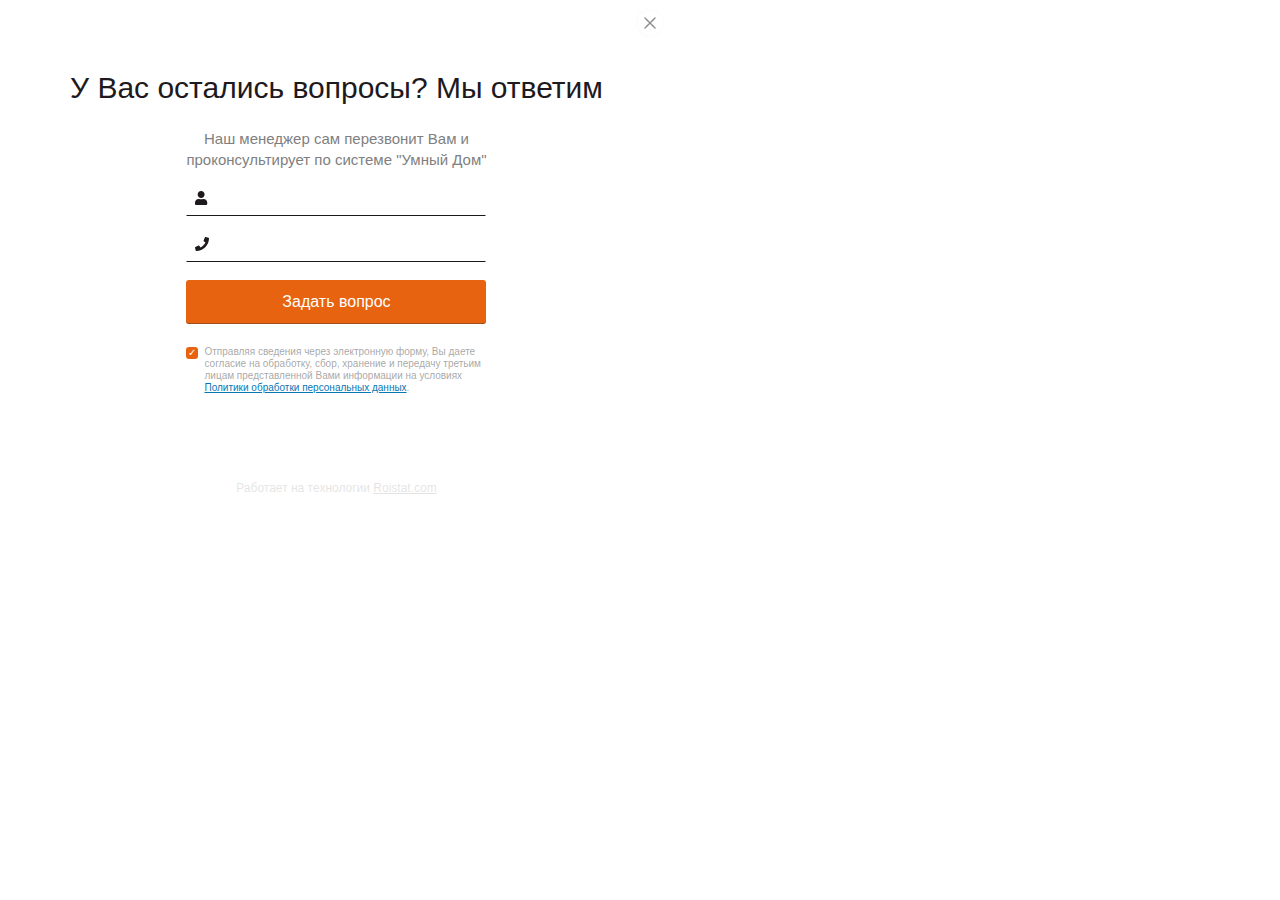
<file: widget.html>
<!DOCTYPE html>
<!-- saved from url=(0114)https://cloud.roistat.com/api/site/1.0/a170b43da1fc9f767fcd6bab695cf9af/leadhunter/script/1/widget?visit_id=128012 -->
<html lang="en"><head><meta http-equiv="Content-Type" content="text/html; charset=UTF-8">
  
  <script>
          window.__settings = {"templateId":2,"leadName":"","title":{"isEnabled":true,"text":"\u0423 \u0412\u0430\u0441 \u043e\u0441\u0442\u0430\u043b\u0438\u0441\u044c \u0432\u043e\u043f\u0440\u043e\u0441\u044b? \u041c\u044b \u043e\u0442\u0432\u0435\u0442\u0438\u043c","style":["text-align: center"," line-height: 38px"," color: rgb(30, 25, 28)"," font-size: 30px"]},"name":{"isEnabled":true,"isPlaceholderEnabled":true,"placeholder":"\u0412\u0430\u0448\u0435 \u0438\u043c\u044f","style":["border-radius: 3px"," color: rgb(30, 25, 28)"," background: rgb(255, 255, 255)"," border-width: 1px"," border-color: rgb(30, 25, 28)"," width: 100%"]},"phone":{"isPlaceholderEnabled":true,"placeholder":"\u041d\u043e\u043c\u0435\u0440 \u0442\u0435\u043b\u0435\u0444\u043e\u043d\u0430","isMaskEnabled":false,"mask":"+7(XXX)XXX-XX-XX","style":["border-radius: 3px"," color: rgb(30, 25, 28)"," background: rgb(255, 255, 255)"," border-width: 1px"," border-color: rgb(30, 25, 28)"," width: 100%"],"isEnabled":true,"isRequired":true},"email":{"isEnabled":false,"placeholder":"\u0412\u0430\u0448\u0430 \u044d\u043b\u0435\u043a\u0442\u0440\u043e\u043d\u043d\u0430\u044f \u043f\u043e\u0447\u0442\u0430","style":["border-radius: 3px"," color: rgb(30, 25, 28)"," background: rgb(255, 255, 255)"," border-width: 1px"," border-color: rgb(30, 25, 28)"," width: 100%"],"isRequired":false},"button":{"text":"\u0417\u0430\u0434\u0430\u0442\u044c \u0432\u043e\u043f\u0440\u043e\u0441","style":["border-radius: 3px"," width: 100%"," font-size: 16px"," height: 44px"," margin-top: 8px"," color: rgb(255, 255, 255)"," background: rgb(231, 99, 15)"]},"description":{"isEnabled":true,"text":"\u041d\u0430\u0448 \u043c\u0435\u043d\u0435\u0434\u0436\u0435\u0440 \u0441\u0430\u043c \u043f\u0435\u0440\u0435\u0437\u0432\u043e\u043d\u0438\u0442 \u0412\u0430\u043c \u0438 \u043f\u0440\u043e\u043a\u043e\u043d\u0441\u0443\u043b\u044c\u0442\u0438\u0440\u0443\u0435\u0442 \u043f\u043e \u0441\u0438\u0441\u0442\u0435\u043c\u0435 \"\u0423\u043c\u043d\u044b\u0439 \u0414\u043e\u043c\"","style":["text-align: center"," line-height: 20px"," color: rgb(127, 127, 127)"," font-size: 15px"," margin: 10px auto"," width: 320px"]},"thankYouPage":{"isEnabled":false,"text":"\u0421\u043f\u0430\u0441\u0438\u0431\u043e! \u041c\u044b \u0441\u0432\u044f\u0436\u0435\u043c\u0441\u044f \u0441 \u0412\u0430\u043c\u0438 \u0432 \u0431\u043b\u0438\u0436\u0430\u0439\u0448\u0435\u0435 \u0432\u0440\u0435\u043c\u044f","style":[]},"minimumTime":{"isEnabled":false,"time":10},"autoShowTime":{"isEnabled":false,"time":0},"privacyPolicy":{"isEnabled":true,"isRoistatPolicyUsed":true,"link":"","companyName":"\u041e\u041e\u041e \u041b\u0418\u0418\u0421 \u0418\u043d\u0436\u0435\u043d\u0435\u0440\u043d\u044b\u0435 \u0440\u0435\u0448\u0435\u043d\u0438\u044f","isNeedExplicitAgreement":false},"pulsator":{"isEnabled":true,"style":{"button":{"background":"rgba(238, 113, 25, 1.0)","color":"#ffffff"},"position":"bottomRight"}},"form":{"style":[],"source":"","position":"","isHorizontal":false},"iframe":{"style":[]},"main":{"style":["min-width: 460px"," background: rgb(255, 255, 255)"," padding: 70px"]},"footer":{"style":["background: rgb(255, 255, 255)"," color: rgb(153, 153, 153)"," line-height: 48px"," height: 48px"," text-align: center"]},"material":{"isEnabled":true},"rounding":{"isEnabled":false},"decoration":{"isStretchParagraph":false,"hidePoweredBy":false,"isImageUploadEnabled":false,"privacyPolicyAgreementEnabled":true},"markers":{"materialEnabled":true,"isStretchParagraph":false,"roundingEnabled":false},"image":[],"scriptId":1,"showsLimit":0,"targetPagesList":{"isEnabled":true,"pages":["https:\/\/simplehome.liis.su\/"]},"deviceGroups":["desktop","tablet","mobile"]};
      window.__localizedText = {"branding":{"ru":"\u0420\u0430\u0431\u043e\u0442\u0430\u0435\u0442 \u043d\u0430 \u0442\u0435\u0445\u043d\u043e\u043b\u043e\u0433\u0438\u0438 <a href=\"https:\/\/roistat.com\/features\/lead-hunter?rs=leadhunter_simplehome.liis.su_a170b43da1fc9f767fcd6bab695cf9af\" target=\"_blank\">Roistat.com<\/a>","en":"Powered by technology <a href=\"https:\/\/roistat.com\/features\/lead-hunter?rs=leadhunter_simplehome.liis.su_a170b43da1fc9f767fcd6bab695cf9af\" target=\"_blank\"><a href=\"https:\/\/roistat.com\/features\/lead-hunter?rs=leadhunter_simplehome.liis.su_a170b43da1fc9f767fcd6bab695cf9af\" target=\"_blank\">Roistat.com<\/a>"},"agreement":{"ru":"\u041e\u0442\u043f\u0440\u0430\u0432\u043b\u044f\u044f \u0441\u0432\u0435\u0434\u0435\u043d\u0438\u044f \u0447\u0435\u0440\u0435\u0437 \u044d\u043b\u0435\u043a\u0442\u0440\u043e\u043d\u043d\u0443\u044e \u0444\u043e\u0440\u043c\u0443, \u0412\u044b \u0434\u0430\u0435\u0442\u0435 \u0441\u043e\u0433\u043b\u0430\u0441\u0438\u0435 \u043d\u0430 \u043e\u0431\u0440\u0430\u0431\u043e\u0442\u043a\u0443, \u0441\u0431\u043e\u0440, \u0445\u0440\u0430\u043d\u0435\u043d\u0438\u0435 \u0438 \u043f\u0435\u0440\u0435\u0434\u0430\u0447\u0443 \u0442\u0440\u0435\u0442\u044c\u0438\u043c \u043b\u0438\u0446\u0430\u043c \u043f\u0440\u0435\u0434\u0441\u0442\u0430\u0432\u043b\u0435\u043d\u043d\u043e\u0439 \u0412\u0430\u043c\u0438 \u0438\u043d\u0444\u043e\u0440\u043c\u0430\u0446\u0438\u0438 \u043d\u0430 \u0443\u0441\u043b\u043e\u0432\u0438\u044f\u0445 <a href target=\"_blank\" class=\"i-lh-agreement-link\">\u041f\u043e\u043b\u0438\u0442\u0438\u043a\u0438 \u043e\u0431\u0440\u0430\u0431\u043e\u0442\u043a\u0438 \u043f\u0435\u0440\u0441\u043e\u043d\u0430\u043b\u044c\u043d\u044b\u0445 \u0434\u0430\u043d\u043d\u044b\u0445<\/a>.","en":"By submitting this form I agree to the <a href target=\"_blank\" class=\"i-lh-agreement-link\">Privacy Policy<\/a>."}};
      window.__language = "ru";
      window.__isProjectOwnerInLeadHunterFieldEmailFocusGroup = Boolean() || false;
      </script>

  <style type="text/css">svg:not(:root).svg-inline--fa {
  overflow: visible;
}

.svg-inline--fa {
  display: inline-block;
  font-size: inherit;
  height: 1em;
  overflow: visible;
  vertical-align: -0.125em;
}
.svg-inline--fa.fa-lg {
  vertical-align: -0.225em;
}
.svg-inline--fa.fa-w-1 {
  width: 0.0625em;
}
.svg-inline--fa.fa-w-2 {
  width: 0.125em;
}
.svg-inline--fa.fa-w-3 {
  width: 0.1875em;
}
.svg-inline--fa.fa-w-4 {
  width: 0.25em;
}
.svg-inline--fa.fa-w-5 {
  width: 0.3125em;
}
.svg-inline--fa.fa-w-6 {
  width: 0.375em;
}
.svg-inline--fa.fa-w-7 {
  width: 0.4375em;
}
.svg-inline--fa.fa-w-8 {
  width: 0.5em;
}
.svg-inline--fa.fa-w-9 {
  width: 0.5625em;
}
.svg-inline--fa.fa-w-10 {
  width: 0.625em;
}
.svg-inline--fa.fa-w-11 {
  width: 0.6875em;
}
.svg-inline--fa.fa-w-12 {
  width: 0.75em;
}
.svg-inline--fa.fa-w-13 {
  width: 0.8125em;
}
.svg-inline--fa.fa-w-14 {
  width: 0.875em;
}
.svg-inline--fa.fa-w-15 {
  width: 0.9375em;
}
.svg-inline--fa.fa-w-16 {
  width: 1em;
}
.svg-inline--fa.fa-w-17 {
  width: 1.0625em;
}
.svg-inline--fa.fa-w-18 {
  width: 1.125em;
}
.svg-inline--fa.fa-w-19 {
  width: 1.1875em;
}
.svg-inline--fa.fa-w-20 {
  width: 1.25em;
}
.svg-inline--fa.fa-pull-left {
  margin-right: 0.3em;
  width: auto;
}
.svg-inline--fa.fa-pull-right {
  margin-left: 0.3em;
  width: auto;
}
.svg-inline--fa.fa-border {
  height: 1.5em;
}
.svg-inline--fa.fa-li {
  width: 2em;
}
.svg-inline--fa.fa-fw {
  width: 1.25em;
}

.fa-layers svg.svg-inline--fa {
  bottom: 0;
  left: 0;
  margin: auto;
  position: absolute;
  right: 0;
  top: 0;
}

.fa-layers {
  display: inline-block;
  height: 1em;
  position: relative;
  text-align: center;
  vertical-align: -0.125em;
  width: 1em;
}
.fa-layers svg.svg-inline--fa {
  -webkit-transform-origin: center center;
          transform-origin: center center;
}

.fa-layers-counter, .fa-layers-text {
  display: inline-block;
  position: absolute;
  text-align: center;
}

.fa-layers-text {
  left: 50%;
  top: 50%;
  -webkit-transform: translate(-50%, -50%);
          transform: translate(-50%, -50%);
  -webkit-transform-origin: center center;
          transform-origin: center center;
}

.fa-layers-counter {
  background-color: #ff253a;
  border-radius: 1em;
  -webkit-box-sizing: border-box;
          box-sizing: border-box;
  color: #fff;
  height: 1.5em;
  line-height: 1;
  max-width: 5em;
  min-width: 1.5em;
  overflow: hidden;
  padding: 0.25em;
  right: 0;
  text-overflow: ellipsis;
  top: 0;
  -webkit-transform: scale(0.25);
          transform: scale(0.25);
  -webkit-transform-origin: top right;
          transform-origin: top right;
}

.fa-layers-bottom-right {
  bottom: 0;
  right: 0;
  top: auto;
  -webkit-transform: scale(0.25);
          transform: scale(0.25);
  -webkit-transform-origin: bottom right;
          transform-origin: bottom right;
}

.fa-layers-bottom-left {
  bottom: 0;
  left: 0;
  right: auto;
  top: auto;
  -webkit-transform: scale(0.25);
          transform: scale(0.25);
  -webkit-transform-origin: bottom left;
          transform-origin: bottom left;
}

.fa-layers-top-right {
  right: 0;
  top: 0;
  -webkit-transform: scale(0.25);
          transform: scale(0.25);
  -webkit-transform-origin: top right;
          transform-origin: top right;
}

.fa-layers-top-left {
  left: 0;
  right: auto;
  top: 0;
  -webkit-transform: scale(0.25);
          transform: scale(0.25);
  -webkit-transform-origin: top left;
          transform-origin: top left;
}

.fa-lg {
  font-size: 1.3333333333em;
  line-height: 0.75em;
  vertical-align: -0.0667em;
}

.fa-xs {
  font-size: 0.75em;
}

.fa-sm {
  font-size: 0.875em;
}

.fa-1x {
  font-size: 1em;
}

.fa-2x {
  font-size: 2em;
}

.fa-3x {
  font-size: 3em;
}

.fa-4x {
  font-size: 4em;
}

.fa-5x {
  font-size: 5em;
}

.fa-6x {
  font-size: 6em;
}

.fa-7x {
  font-size: 7em;
}

.fa-8x {
  font-size: 8em;
}

.fa-9x {
  font-size: 9em;
}

.fa-10x {
  font-size: 10em;
}

.fa-fw {
  text-align: center;
  width: 1.25em;
}

.fa-ul {
  list-style-type: none;
  margin-left: 2.5em;
  padding-left: 0;
}
.fa-ul > li {
  position: relative;
}

.fa-li {
  left: -2em;
  position: absolute;
  text-align: center;
  width: 2em;
  line-height: inherit;
}

.fa-border {
  border: solid 0.08em #eee;
  border-radius: 0.1em;
  padding: 0.2em 0.25em 0.15em;
}

.fa-pull-left {
  float: left;
}

.fa-pull-right {
  float: right;
}

.fa.fa-pull-left,
.fas.fa-pull-left,
.far.fa-pull-left,
.fal.fa-pull-left,
.fab.fa-pull-left {
  margin-right: 0.3em;
}
.fa.fa-pull-right,
.fas.fa-pull-right,
.far.fa-pull-right,
.fal.fa-pull-right,
.fab.fa-pull-right {
  margin-left: 0.3em;
}

.fa-spin {
  -webkit-animation: fa-spin 2s infinite linear;
          animation: fa-spin 2s infinite linear;
}

.fa-pulse {
  -webkit-animation: fa-spin 1s infinite steps(8);
          animation: fa-spin 1s infinite steps(8);
}

@-webkit-keyframes fa-spin {
  0% {
    -webkit-transform: rotate(0deg);
            transform: rotate(0deg);
  }
  100% {
    -webkit-transform: rotate(360deg);
            transform: rotate(360deg);
  }
}

@keyframes fa-spin {
  0% {
    -webkit-transform: rotate(0deg);
            transform: rotate(0deg);
  }
  100% {
    -webkit-transform: rotate(360deg);
            transform: rotate(360deg);
  }
}
.fa-rotate-90 {
  -ms-filter: "progid:DXImageTransform.Microsoft.BasicImage(rotation=1)";
  -webkit-transform: rotate(90deg);
          transform: rotate(90deg);
}

.fa-rotate-180 {
  -ms-filter: "progid:DXImageTransform.Microsoft.BasicImage(rotation=2)";
  -webkit-transform: rotate(180deg);
          transform: rotate(180deg);
}

.fa-rotate-270 {
  -ms-filter: "progid:DXImageTransform.Microsoft.BasicImage(rotation=3)";
  -webkit-transform: rotate(270deg);
          transform: rotate(270deg);
}

.fa-flip-horizontal {
  -ms-filter: "progid:DXImageTransform.Microsoft.BasicImage(rotation=0, mirror=1)";
  -webkit-transform: scale(-1, 1);
          transform: scale(-1, 1);
}

.fa-flip-vertical {
  -ms-filter: "progid:DXImageTransform.Microsoft.BasicImage(rotation=2, mirror=1)";
  -webkit-transform: scale(1, -1);
          transform: scale(1, -1);
}

.fa-flip-both, .fa-flip-horizontal.fa-flip-vertical {
  -ms-filter: "progid:DXImageTransform.Microsoft.BasicImage(rotation=2, mirror=1)";
  -webkit-transform: scale(-1, -1);
          transform: scale(-1, -1);
}

:root .fa-rotate-90,
:root .fa-rotate-180,
:root .fa-rotate-270,
:root .fa-flip-horizontal,
:root .fa-flip-vertical,
:root .fa-flip-both {
  -webkit-filter: none;
          filter: none;
}

.fa-stack {
  display: inline-block;
  height: 2em;
  position: relative;
  width: 2.5em;
}

.fa-stack-1x,
.fa-stack-2x {
  bottom: 0;
  left: 0;
  margin: auto;
  position: absolute;
  right: 0;
  top: 0;
}

.svg-inline--fa.fa-stack-1x {
  height: 1em;
  width: 1.25em;
}
.svg-inline--fa.fa-stack-2x {
  height: 2em;
  width: 2.5em;
}

.fa-inverse {
  color: #fff;
}

.sr-only {
  border: 0;
  clip: rect(0, 0, 0, 0);
  height: 1px;
  margin: -1px;
  overflow: hidden;
  padding: 0;
  position: absolute;
  width: 1px;
}

.sr-only-focusable:active, .sr-only-focusable:focus {
  clip: auto;
  height: auto;
  margin: 0;
  overflow: visible;
  position: static;
  width: auto;
}

.svg-inline--fa .fa-primary {
  fill: var(--fa-primary-color, currentColor);
  opacity: 1;
  opacity: var(--fa-primary-opacity, 1);
}

.svg-inline--fa .fa-secondary {
  fill: var(--fa-secondary-color, currentColor);
  opacity: 0.4;
  opacity: var(--fa-secondary-opacity, 0.4);
}

.svg-inline--fa.fa-swap-opacity .fa-primary {
  opacity: 0.4;
  opacity: var(--fa-secondary-opacity, 0.4);
}

.svg-inline--fa.fa-swap-opacity .fa-secondary {
  opacity: 1;
  opacity: var(--fa-primary-opacity, 1);
}

.svg-inline--fa mask .fa-primary,
.svg-inline--fa mask .fa-secondary {
  fill: black;
}

.fad.fa-inverse {
  color: #fff;
}</style><link rel="prefetch" href="https://cloud.roistat.com/img/iframe/LeadHunter/user.svg" as="image">
  <link rel="prefetch" href="https://cloud.roistat.com/img/iframe/LeadHunter/phone.svg" as="image">
<style type="text/css">.i-lh-wrapper[data-v-0e3e45e4]{width:-webkit-fit-content;width:-moz-fit-content;width:fit-content;min-width:350px;background:#fff;overflow:hidden}.i-lh-wrapper-mobile[data-v-0e3e45e4]{min-width:unset}.i-lh-close-cross.i-lh-close-cross-mobile[data-v-0e3e45e4]{position:relative;background:none}.i-lh-close-cross.i-lh-close-cross-mobile[data-v-0e3e45e4]:after{content:"";display:block;position:absolute;width:22px;height:3px;background:#959595;transform:rotate(45deg)}.i-lh-close-cross.i-lh-close-cross-mobile[data-v-0e3e45e4]:before{content:"";display:block;position:absolute;width:22px;height:3px;background:#959595;transform:rotate(-45deg)}</style><style type="text/css">a,abbr,acronym,address,applet,article,aside,audio,b,big,blockquote,body,canvas,caption,center,cite,code,dd,del,details,dfn,div,dl,dt,em,embed,fieldset,figcaption,figure,footer,form,h1,h2,h3,h4,h5,h6,header,hgroup,html,i,iframe,img,ins,kbd,label,legend,li,mark,menu,nav,object,ol,output,p,pre,q,ruby,s,samp,section,small,span,strike,strong,sub,summary,sup,table,tbody,td,tfoot,th,thead,time,tr,tt,u,ul,var,video{margin:0;padding:0;border:0;font-size:100%;font:inherit;vertical-align:baseline}article,aside,details,figcaption,figure,footer,header,hgroup,menu,nav,section{display:block}body{line-height:1}ol,ul{list-style:none}blockquote,q{quotes:none}blockquote:after,blockquote:before,q:after,q:before{content:"";content:none}table{border-collapse:collapse;border-spacing:0}*{box-sizing:border-box}</style><style type="text/css">body{width:-webkit-fit-content;width:-moz-fit-content;width:fit-content;height:-webkit-fit-content;height:-moz-fit-content;height:fit-content;overflow:hidden}.lh-main-wrapper{position:relative}.lh-main-wrapper-mobile{width:90%}.body-mobile{width:100%;overflow:auto}.i-lh-wrapper{font-family:Open Sans,sans-serif;position:relative;display:flex;flex-direction:column}.i-lh-close{position:absolute;right:10px;top:10px;z-index:999}.i-lh-close-mobile{right:5px;top:20px}.i-lh-close-cross{width:26px;height:26px;border-radius:50%;cursor:pointer;-webkit-box-shadow:inset 0 0 2px -2px hsla(0,0%,40%,.8),0 0 6px -2px rgb(241 242 243);-moz-box-shadow:inset 0 0 2px -2px hsla(0,0%,40%,.8),0 0 6px -2px rgb(241 242 243);box-shadow:inset 0 0 2px -2px hsla(0,0%,40%,.8),0 0 6px -2px rgb(241 242 243);background:url("[data-uri]");background-size:16px;background-repeat:no-repeat;background-position:50%}.hide-background{background:none!important}</style><style type="text/css">.i-lh-main[data-v-be4667b2]{background:#fff;padding:20px}</style><style type="text/css">.i-lh-header table[data-v-34b7e526]{width:100%}.i-lh-header td[data-v-34b7e526]{vertical-align:top}.i-lh-header .i-lh-title[data-v-34b7e526]{font-size:24px;line-height:1.2!important;margin-bottom:12px}.i-lh-header .i-lh-title-mobile[data-v-34b7e526]{word-break:break-word;font-size:28px!important}.i-lh-header .i-lh-title-mobile-xs[data-v-34b7e526]{font-size:22px!important}</style><style type="text/css">.i-lh-description[data-v-6a75ec1e]{font-size:16px;line-height:1.4!important;color:#475155;margin-bottom:20px;width:300px}.i-lh-description-mobile[data-v-6a75ec1e]{width:100%}.stretch[data-v-6a75ec1e]{width:auto!important}</style><style type="text/css">.i-lh-form[data-v-43c134fe]{margin-bottom:10px}.i-lh-form .i-lh-horizontal .i-lh-field[data-v-43c134fe]{padding-right:10px}.i-lh-form .i-lh-horizontal .i-lh-button[data-v-43c134fe]{max-width:220px}.i-lh-form .i-lh-field[data-v-43c134fe]{vertical-align:top;padding-bottom:10px}.i-lh-form .i-lh-input[data-v-43c134fe]{padding:0 10px;width:190px;height:36px;background:#fff;border-radius:6px;border:1px solid rgba(27,42,48,.2);box-shadow:inset 0 2px 1px 0 rgba(27,42,48,.2);font-size:15px}.i-lh-form .i-lh-input[data-v-43c134fe]:focus{outline:0;box-shadow:0 0 2px 0 #50c3fe,inset 0 0 0 1px #77bfe6,inset 0 1px 2px 0 rgba(27,42,48,.3)}.i-lh-form .i-lh-button[data-v-43c134fe]{padding:0 10px;height:36px;border-width:0;background-image:linear-gradient(90deg,#009f65,#01ab6d);box-shadow:inset 0 -1px 0 0 rgba(27,42,48,.35);border-radius:6px;font-size:15px;line-height:36px;color:#fff;white-space:nowrap;cursor:pointer}.i-lh-form .i-lh-button[data-v-43c134fe]:active{background:linear-gradient(0deg,#009760,#01a267);box-shadow:inset 0 2px 0 0 rgba(27,42,48,.1),inset 0 -1px 0 0 #b4bdc0,inset 1px 1px 0 0 #c6cbce,inset -1px 0 0 0 #c6cbce}.i-lh-form .i-lh-button[data-v-43c134fe]:focus{outline:0}.i-lh-form .i-lh-button-mobile[data-v-43c134fe]{max-width:unset;width:100%}.i-lh-form .i-lh-rounding[data-v-43c134fe]{border-radius:50px!important}.i-lh-vertical[data-v-43c134fe]{width:100%}.i-lh-error-message[data-v-43c134fe]{color:#e0571a;font-size:14px;margin-bottom:10px}.button-wrapper[data-v-43c134fe]{position:relative;width:-webkit-fit-content;width:-moz-fit-content;width:fit-content;min-width:300px;margin:0 auto;max-width:100%}.button-wrapper-mobile[data-v-43c134fe]{width:unset;min-width:unset;margin:unset}</style><style type="text/css">.i-lh-input[data-v-57d39255]{padding:0 10px;min-width:190px;width:100%;height:36px;background:#fff;border-radius:6px;border:1px solid rgba(27,42,48,.2);box-shadow:inset 0 2px 1px 0 rgba(27,42,48,.2);font-size:15px}.i-lh-input[data-v-57d39255]:focus{outline:0;box-shadow:0 0 2px 0 #50c3fe,inset 0 0 0 1px #77bfe6,inset 0 1px 2px 0 rgba(27,42,48,.3)}.i-lh-input-wrapper[data-v-57d39255]{position:relative}.i-lh-input-iconed[data-v-57d39255]{padding-left:30px}.i-lh-input-error[data-v-57d39255]{border:2px solid #e0571a!important}.i-lh-input.i-lh-material[data-v-57d39255]{box-shadow:none!important;background:transparent!important;border-radius:0!important;border-top-color:transparent!important;border-right-color:transparent!important;border-left-color:transparent!important}.i-lh-input.i-lh-rounded[data-v-57d39255]{border-radius:50px!important}.i-lh-icon[data-v-57d39255]{display:inline-block;width:11px;height:11px;background-repeat:no-repeat}.i-lh-icon.user[data-v-57d39255]{background-image:url("/img/iframe/LeadHunter/user.svg")}.i-lh-icon.phone[data-v-57d39255]{background-image:url("/img/iframe/LeadHunter/phone.svg")}.i-lh-icon.envelope[data-v-57d39255]{background-image:url("/img/iframe/LeadHunter/envelope.svg")}.i-lh-icon-wrapper[data-v-57d39255]{position:absolute;display:flex;height:100%;align-items:center;left:9px;font-size:14px}.vertical[data-v-57d39255]{width:-webkit-fit-content;width:-moz-fit-content;width:fit-content;min-width:300px;margin:0 auto}.vertical-mobile[data-v-57d39255]{width:100%;min-width:unset}</style><style type="text/css">.agreement-wrapper[data-v-0d13d6de]{width:-webkit-fit-content;width:-moz-fit-content;width:fit-content}.agreement-wrapper-mobile[data-v-0d13d6de]{width:100%}.i-lh-agreement[data-v-0d13d6de]{border-collapse:collapse}.i-lh-agreement .i-lh-checkbox[data-v-0d13d6de],.i-lh-agreement .i-lh-text[data-v-0d13d6de]{vertical-align:top}.i-lh-agreement .i-lh-text[data-v-0d13d6de]{font-size:10px;line-height:12px;color:#bbb;padding:2px 0 0 6px;cursor:pointer}.i-lh-agreement-wrapper[data-v-0d13d6de]{margin-top:15px;max-height:185px;overflow:auto}.i-lh-agreement-wrapper .i-lh-agreement-text[data-v-0d13d6de]{text-align:left;font-size:15px;color:inherit;line-height:28px}.i-lh-agreement-wrapper .i-lh-agreement-text strong[data-v-0d13d6de]{font-weight:600}.checkbox[data-v-0d13d6de]{width:12px;height:12px;background:#fff;border-radius:3px;margin-top:3px;border:1px solid grey;cursor:pointer}.checkbox-active[data-v-0d13d6de]{background:#3c87fd;color:#fff;font-size:10px;text-align:center;padding:1px;border:none;border-radius:3px}.i-lh-agreement-link[data-v-0d13d6de]{color:inherit}</style><style type="text/css">.i-lh-text a{color:#0878b4;text-decoration:underline}</style><style type="text/css">.i-lh-footer[data-v-4a65bf22]{background:#f3f4f4;height:28px;padding:0 20px;font-size:12px;line-height:28px}.i-lh-footer-text[data-v-4a65bf22]{opacity:.3}</style><style type="text/css">.i-lh-footer a{color:inherit;text-decoration:underline}.i-lh-footer a:hover{text-decoration:none}</style></head>
<body>
  <div data-v-0e3e45e4="" class="lh-main-wrapper" style="display: flex;"><div data-v-0e3e45e4="" class="i-lh-close"><div data-v-0e3e45e4="" class="i-lh-close-cross"></div></div> <!----> <!----> <div data-v-0e3e45e4="" class="i-lh-wrapper" style="width: unset; height: unset;"><div data-v-be4667b2="" data-v-0e3e45e4="" class="i-lh-main" style="min-width: 460px; background: rgb(255, 255, 255); padding: 70px;"><div data-v-34b7e526="" data-v-0e3e45e4="" class="i-lh-header" data-v-be4667b2=""><table data-v-34b7e526=""><tr data-v-34b7e526=""><td data-v-34b7e526=""><div data-v-34b7e526="" class="i-lh-title" style="text-align: center; line-height: 38px; color: rgb(30, 25, 28); font-size: 30px;">У Вас остались вопросы? Мы ответим</div></td></tr></table></div> <div data-v-6a75ec1e="" data-v-0e3e45e4="" class="i-lh-description" data-v-be4667b2="" style="text-align: center; line-height: 20px; color: rgb(127, 127, 127); font-size: 15px; margin: 10px auto; width: 320px;">Наш менеджер сам перезвонит Вам и проконсультирует по системе "Умный Дом"</div> <div data-v-43c134fe="" data-v-0e3e45e4="" data-v-be4667b2=""><table data-v-43c134fe="" class="i-lh-form i-lh-vertical"><tr data-v-43c134fe=""><td data-v-43c134fe="" class="i-lh-field"><div data-v-57d39255="" data-v-43c134fe="" class="i-lh-input-wrapper vertical"><div data-v-57d39255="" class="i-lh-icon-wrapper" style="color: rgb(30, 25, 28);"><svg data-v-57d39255="" aria-hidden="true" focusable="false" data-prefix="fas" data-icon="user" role="img" xmlns="http://www.w3.org/2000/svg" viewBox="0 0 448 512" class="svg-inline--fa fa-user fa-w-14"><path data-v-57d39255="" fill="currentColor" d="M224 256c70.7 0 128-57.3 128-128S294.7 0 224 0 96 57.3 96 128s57.3 128 128 128zm89.6 32h-16.7c-22.2 10.2-46.9 16-72.9 16s-50.6-5.8-72.9-16h-16.7C60.2 288 0 348.2 0 422.4V464c0 26.5 21.5 48 48 48h352c26.5 0 48-21.5 48-48v-41.6c0-74.2-60.2-134.4-134.4-134.4z" class=""></path></svg></div> <input data-v-57d39255="" type="text" class="i-lh-input i-lh-input-iconed i-lh-material" style="border-radius: 3px; color: rgba(30, 25, 28, 0.5); background: rgb(255, 255, 255); border-width: 1px; border-color: rgb(30, 25, 28); width: 100%;"></div></td></tr> <tr data-v-43c134fe=""><!----></tr> <tr data-v-43c134fe=""><td data-v-43c134fe="" class="i-lh-field"><div data-v-57d39255="" data-v-43c134fe="" class="i-lh-input-wrapper vertical"><div data-v-57d39255="" class="i-lh-icon-wrapper" style="color: rgb(30, 25, 28);"><svg data-v-57d39255="" aria-hidden="true" focusable="false" data-prefix="fas" data-icon="phone" role="img" xmlns="http://www.w3.org/2000/svg" viewBox="0 0 512 512" class="svg-inline--fa fa-phone fa-w-16"><path data-v-57d39255="" fill="currentColor" d="M493.4 24.6l-104-24c-11.3-2.6-22.9 3.3-27.5 13.9l-48 112c-4.2 9.8-1.4 21.3 6.9 28l60.6 49.6c-36 76.7-98.9 140.5-177.2 177.2l-49.6-60.6c-6.8-8.3-18.2-11.1-28-6.9l-112 48C3.9 366.5-2 378.1.6 389.4l24 104C27.1 504.2 36.7 512 48 512c256.1 0 464-207.5 464-464 0-11.2-7.7-20.9-18.6-23.4z" class=""></path></svg></div> <input data-v-57d39255="" type="tel" class="i-lh-input i-lh-input-iconed i-lh-material" style="border-radius: 3px; color: rgba(30, 25, 28, 0.5); background: rgb(255, 255, 255); border-width: 1px; border-color: rgb(30, 25, 28); width: 100%;"></div></td></tr> <tr data-v-43c134fe=""><td data-v-43c134fe="" class="i-lh-field"><div data-v-43c134fe="" class="button-wrapper"><button data-v-43c134fe="" class="i-lh-button" style="border-radius: 3px; width: 100%; font-size: 16px; height: 44px; margin-top: 8px; color: rgb(255, 255, 255); background: rgb(231, 99, 15);">Задать вопрос</button></div></td></tr></table> <!----></div> <div data-v-0d13d6de="" data-v-0e3e45e4="" data-v-be4667b2=""><div data-v-0d13d6de="" class="agreement-wrapper" style="margin: 0px auto;"><table data-v-0d13d6de="" cellspacing="0" cellpadding="0" width="300" class="i-lh-agreement"><tr data-v-0d13d6de=""><td data-v-0d13d6de="" class="i-lh-checkbox-wrapper"><div data-v-0d13d6de="" class="checkbox checkbox-active" style="color: rgb(255, 255, 255); background: rgb(231, 99, 15);"><span data-v-0d13d6de="">✓</span></div></td> <td data-v-0d13d6de="" class="i-lh-text" style="color: rgba(127, 127, 127, 0.7);">Отправляя сведения через электронную форму, Вы даете согласие на обработку, сбор, хранение и передачу третьим лицам представленной Вами информации на условиях <a href="https://cloud.roistat.com/api/site/1.0/a170b43da1fc9f767fcd6bab695cf9af/leadhunter/script/1/widget?visit_id=128012" target="_blank" class="i-lh-agreement-link">Политики обработки персональных данных</a>.</td></tr></table></div> <!----></div></div> <!----> <div data-v-4a65bf22="" data-v-0e3e45e4="" class="i-lh-footer" style="background: rgb(255, 255, 255) !important; color: rgba(127, 127, 127, 0.7); line-height: 48px; height: 48px; text-align: center;"><div data-v-4a65bf22="" class="i-lh-footer-text">Работает на технологии <a href="https://roistat.com/features/lead-hunter?rs=leadhunter_simplehome.liis.su_a170b43da1fc9f767fcd6bab695cf9af" target="_blank">Roistat.com</a></div></div></div> <!----></div>
  <div id="preloaded-image" style="display: none"></div>
<script type="text/javascript" src="./LeadHunter.162c9ce11c2351bd6672.js.Без названия"></script>
<script>
      var imageSrc = null;
  
  if (typeof imageSrc === 'string' && imageSrc.length > 0) {
    var prelodedImage = new Image();
    prelodedImage.src = imageSrc;
    document.getElementById('preloaded-image').appendChild(prelodedImage);
  }
</script>

</body></html>
</file>
